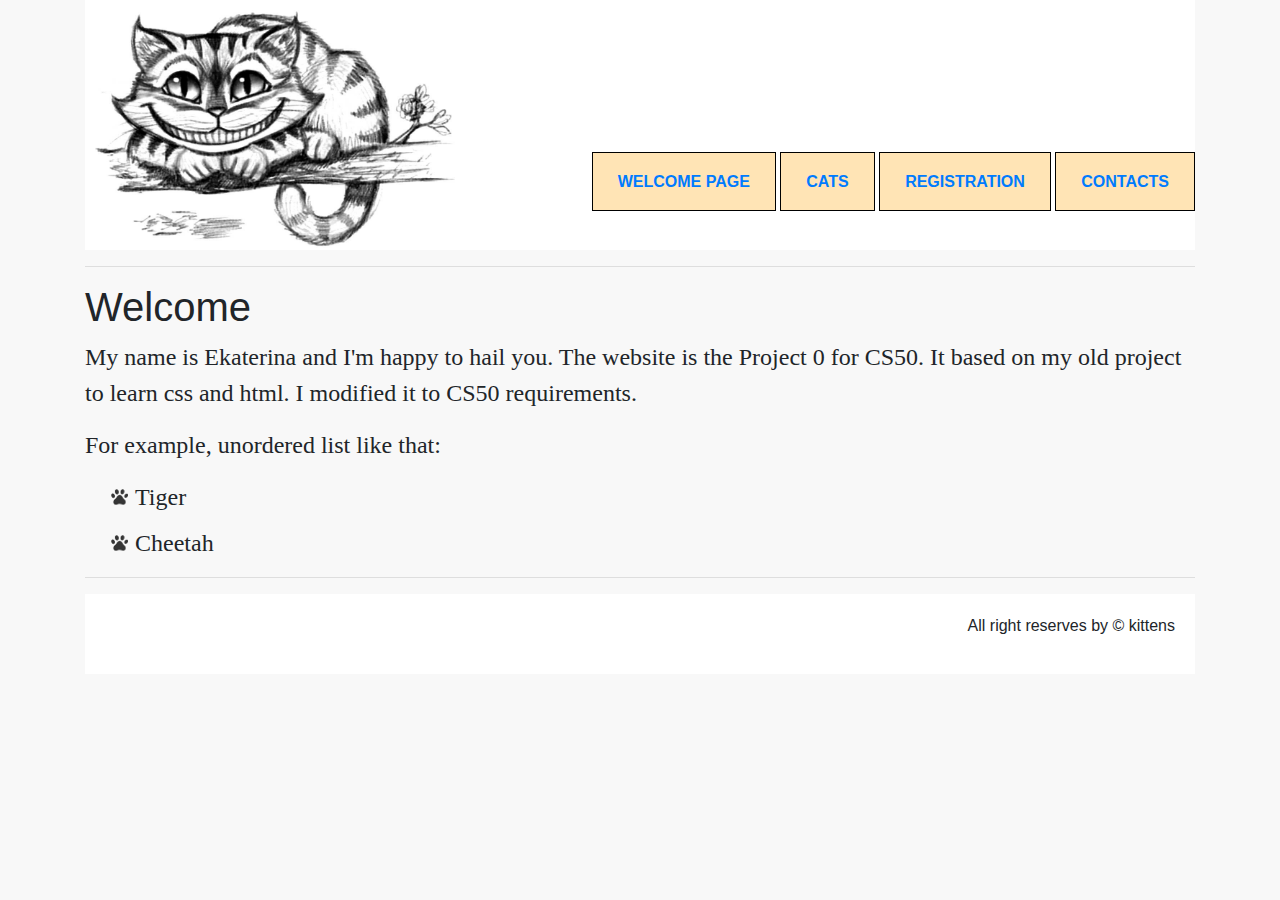
<file: Index.html>
<!DOCTYPE html>

<html>
    <head>
        <title>Ekaterina Levashina</title>
        <meta charset="UTF-8">
        <meta name="viewport" content="width=device-width, initial-scale=1.0">
		<link rel="stylesheet" href="https://maxcdn.bootstrapcdn.com/bootstrap/4.0.0/css/bootstrap.min.css" integrity="sha384-Gn5384xqQ1aoWXA+058RXPxPg6fy4IWvTNh0E263XmFcJlSAwiGgFAW/dAiS6JXm" crossorigin="anonymous">
        <link rel="stylesheet" type="text/css" href="style/style.css">
    </head>
    <body>
		<div class="container">
			<header>
				<div class="Logo"><img src="img/Logo.png" alt="Cheshir_cat" width="360" height="240" ></div>        
                <ul class="main_menu">
					<li><a href="Index.html">Welcome page</a></li>
					<li><a href="Catalog.html">Cats</a></li>
					<li><a href="Registration_form.html">Registration</a></li>
					<li><a href="Contacts.html">Contacts</a></li>
				</ul>
			</header>
			<hr>
			
				<h1>Welcome</h1>
				<p id="intro">My name is Ekaterina and I'm happy to hail you. The website is the Project 0 for CS50. It based on my old project to learn css and html. I modified it to CS50 requirements.</p>
				<p style="font-family: Grand Hotel; font-size:1.5em;">For example, unordered list like that:</p>
				<ul class="Product_characters">
				<li>Tiger</li>
				<li>Cheetah</li>
				</ul>
			
			<hr>
			<footer>
			All right reserves by &copy; kittens<br>
			</footer>
		</div>
		<script src="https://code.jquery.com/jquery-3.2.1.slim.min.js" integrity="sha384-KJ3o2DKtIkvYIK3UENzmM7KCkRr/rE9/Qpg6aAZGJwFDMVNA/GpGFF93hXpG5KkN" crossorigin="anonymous"></script>
    </body>
</html>
</file>
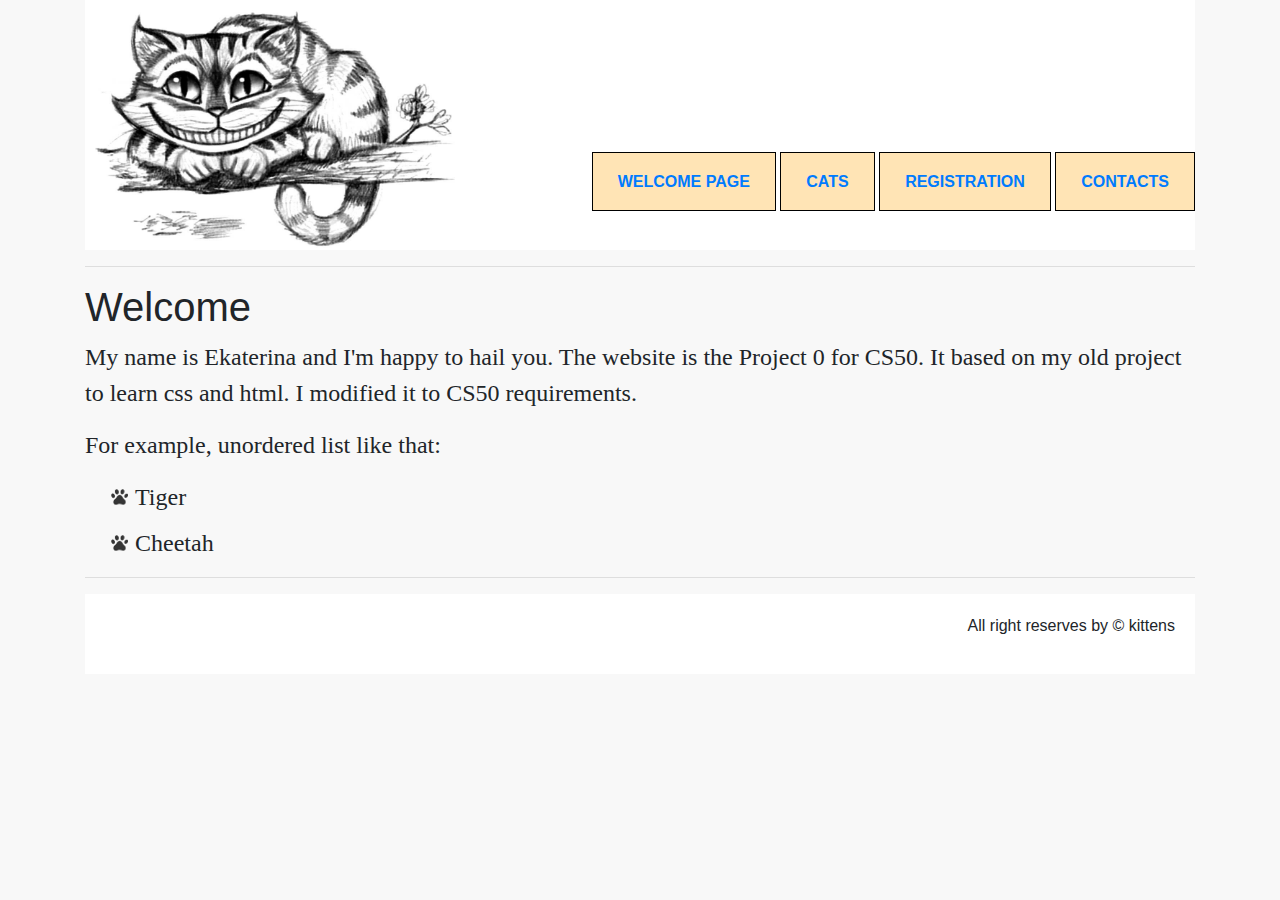
<file: index.html>
<!DOCTYPE html>

<html>
    <head>
        <title>Ekaterina Levashina</title>
        <meta charset="UTF-8">
        <meta name="viewport" content="width=device-width, initial-scale=1.0">
		<link rel="stylesheet" href="https://maxcdn.bootstrapcdn.com/bootstrap/4.0.0/css/bootstrap.min.css" integrity="sha384-Gn5384xqQ1aoWXA+058RXPxPg6fy4IWvTNh0E263XmFcJlSAwiGgFAW/dAiS6JXm" crossorigin="anonymous">
        <link rel="stylesheet" type="text/css" href="style/style.css">
    </head>
    <body>
		<div class="container">
			<header>
				<div class="Logo"><img src="img/Logo.png" alt="Cheshir_cat" width="360" height="240" ></div>        
                <ul class="main_menu">
					<li><a href="index.html">Welcome page</a></li>
					<li><a href="Catalog.html">Cats</a></li>
					<li><a href="Registration_form.html">Registration</a></li>
					<li><a href="Contacts.html">Contacts</a></li>
				</ul>
			</header>
			<hr>
			
				<h1>Welcome</h1>
				<p id="intro">My name is Ekaterina and I'm happy to hail you. The website is the Project 0 for CS50. It based on my old project to learn css and html. I modified it to CS50 requirements.</p>
				<p style="font-family: Grand Hotel; font-size:1.5em;">For example, unordered list like that:</p>
				<ul class="Product_characters">
				<li>Tiger</li>
				<li>Cheetah</li>
				</ul>
			
			<hr>
			<footer>
			All right reserves by &copy; kittens<br>
			</footer>
		</div>
		<script src="https://code.jquery.com/jquery-3.2.1.slim.min.js" integrity="sha384-KJ3o2DKtIkvYIK3UENzmM7KCkRr/rE9/Qpg6aAZGJwFDMVNA/GpGFF93hXpG5KkN" crossorigin="anonymous"></script>
    </body>
</html>
</file>
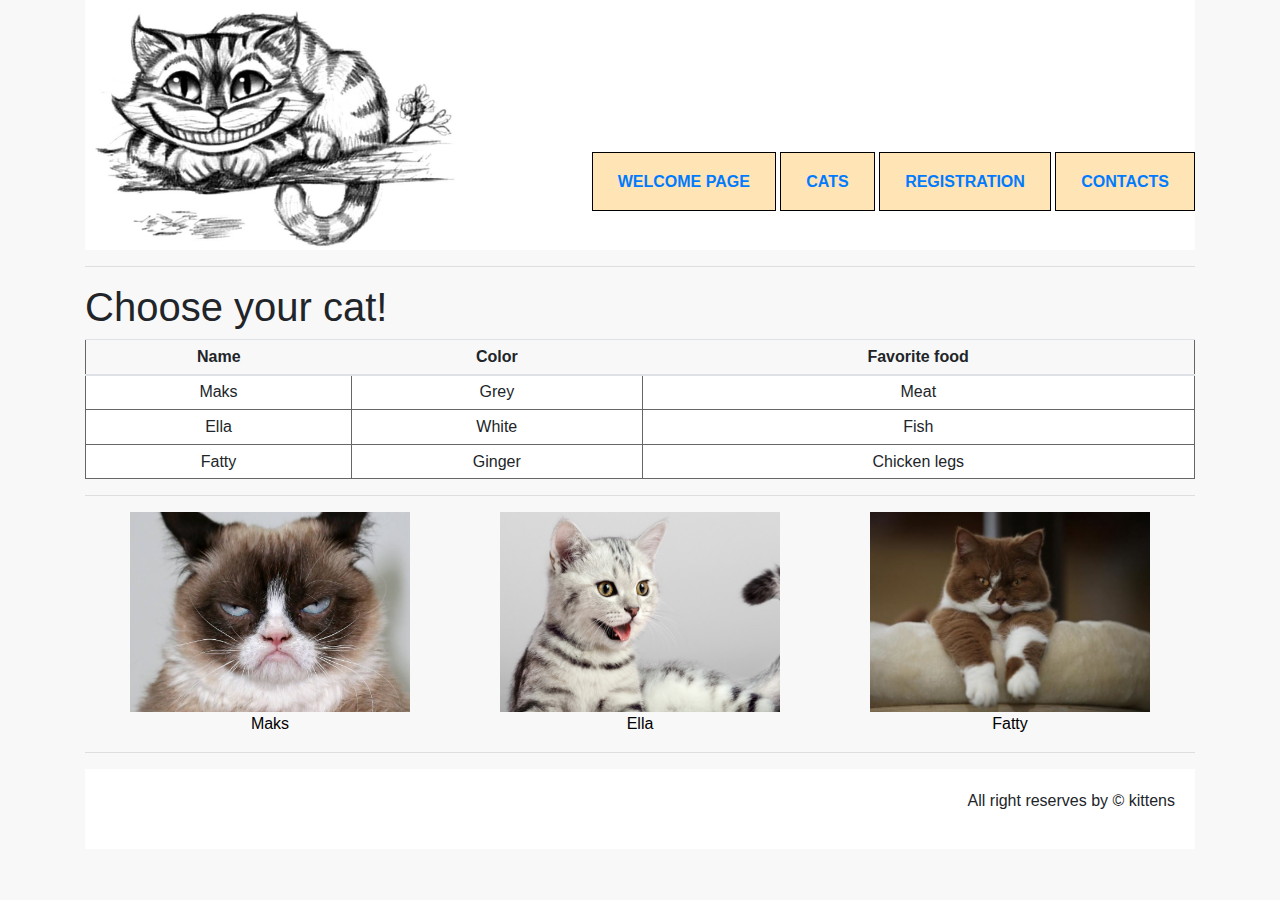
<file: Catalog.html>
<!DOCTYPE html>


<html>
    <head>
        <title>Catalog</title>
        <meta charset="UTF-8">
        <meta name="viewport" content="width=device-width, initial-scale=1.0">
		<link rel="stylesheet" href="https://maxcdn.bootstrapcdn.com/bootstrap/4.0.0/css/bootstrap.min.css" integrity="sha384-Gn5384xqQ1aoWXA+058RXPxPg6fy4IWvTNh0E263XmFcJlSAwiGgFAW/dAiS6JXm" crossorigin="anonymous">
        
        <link rel="stylesheet" type="text/css" href="style/style.css">
    </head>
    <body>
	<div class="container">
        <header>            
         <div class="Logo"><img src="img/Logo.png" alt="Cheshir_cat" width="360" height="240" ></div>
        <ul class="main_menu">
            <li><a href="index.html">Welcome page</a></li>
			<li><a href="Catalog.html">Cats</a></li>
			<li><a href="Registration_form.html">Registration</a></li>
			<li><a href="Contacts.html">Contacts</a></li>
        </ul>
        </header>

        <hr>
		<h1>Choose your cat!</h1>
				<table class="table table-sm">
					<thead>
					<tr>
						<th scope="col">Name</h>
						<th scope="col">Color</th>
						<th scope="col">Favorite food</th>                
					</tr>      
					</thead>	
					<tbody>					
					<tr>
						<td scope="row">Maks</td>
						<td>Grey</td>
						<td>Meat</td>                
					</tr>      
					<tr>
						<td>Ella</td>
						<td>White</td>
						<td>Fish</td>                
					</tr>  
					<tr>
						<td>Fatty</td>
						<td>Ginger</td>
						<td>Chicken legs</td>                
					</tr> 
					</tbody>
				</table>
        
   
		<hr>
		<div class="container">
			<div class="row">
			
				<div class="col">
					<a href="catalog/Cat_1.html">
                    <img src="img/cat_1.jpg" width="280" height="200" alt="Первый котик"><br>
                    Maks</a>
				</div>
				
				<div class="col">
					 <a href="catalog/Cat_2.html">
                    <img src="img/cat_2.jpg" width="280" height="200"  alt="Второй котик"><br>            
                    Ella</a>
				</div>	
				
				<div class="col">
					<a href="catalog/Cat_3.html">
                    <img src="img/cat_3.jpg" width="280" height="200" alt="Третий котик"><br>                    
                    Fatty
                </a>
				</div>
			</div>
		</div>
		<hr>
        <footer>
        All right reserves by &copy; kittens<br>
        </footer>
		</div>
    </body>
</html>
</file>
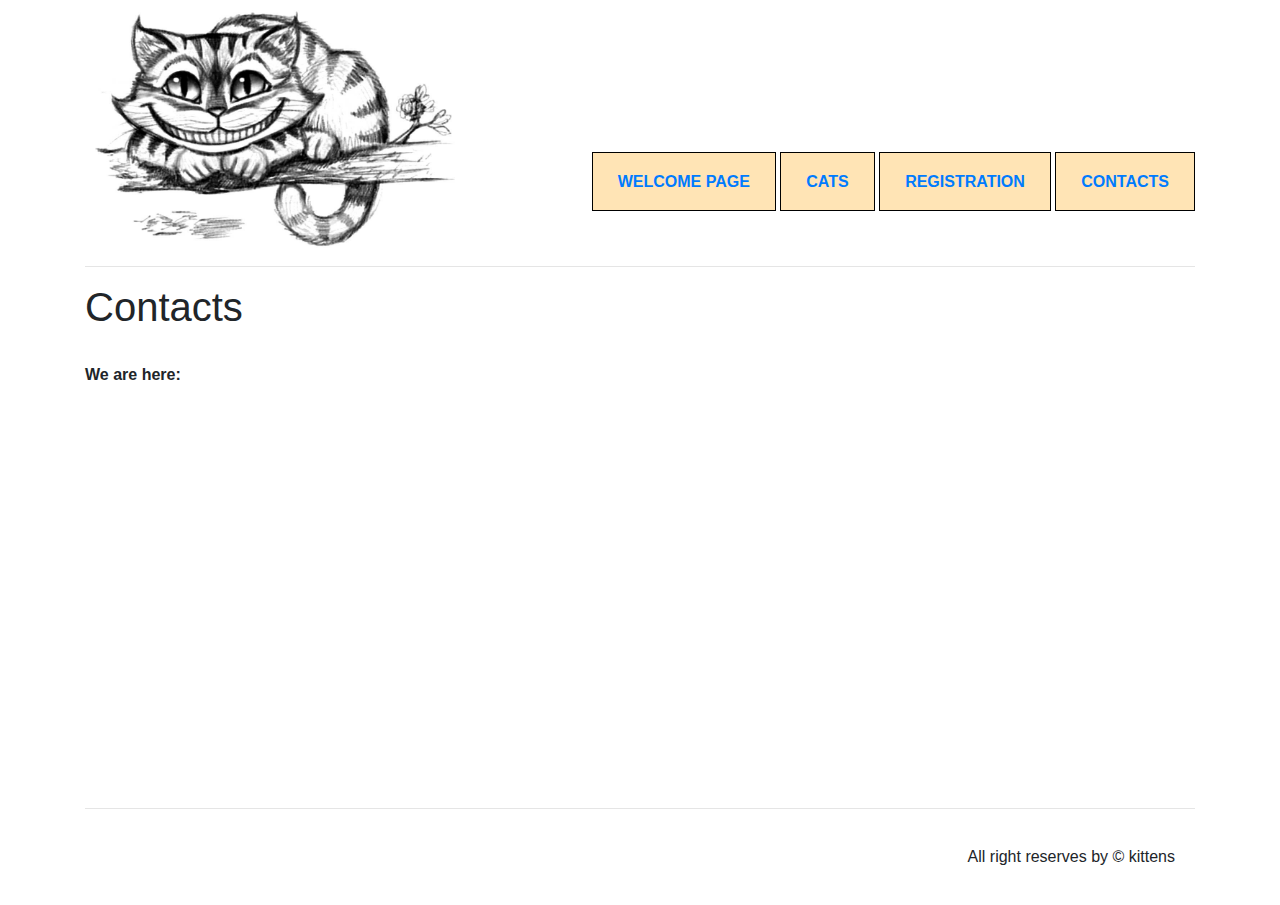
<file: Contacts.html>
<!DOCTYPE html>
<!--
To change this license header, choose License Headers in Project Properties.
To change this template file, choose Tools | Templates
and open the template in the editor.
-->
<html>
    <head>
        <title>Ekaterina Levashina</title>
        <meta charset="UTF-8">
        <meta name="viewport" content="width=device-width, initial-scale=1.0">
        <link rel="stylesheet" type="text/css" href="style/style.css">
		<link rel="stylesheet" href="https://maxcdn.bootstrapcdn.com/bootstrap/4.0.0/css/bootstrap.min.css" integrity="sha384-Gn5384xqQ1aoWXA+058RXPxPg6fy4IWvTNh0E263XmFcJlSAwiGgFAW/dAiS6JXm" crossorigin="anonymous">
        
    </head>
    <body>
	<div class="container">
        <header>
             <div class="Logo"><img src="img/Logo.png" alt="Cheshir_cat" width="360" height="240" ></div>
            
            <ul class="main_menu">
             <li><a href="index.html">Welcome page</a></li>
					<li><a href="Catalog.html">Cats</a></li>
					<li><a href="Registration_form.html">Registration</a></li>
					<li><a href="Contacts.html">Contacts</a></li>
         </ul>
        </header>

        <hr>
        
        <h1>Contacts</h1>
        
               
        <br>
        <b>We are here:</b>
        <br><br>
        <div class="Map">
      <iframe src="https://www.google.com/maps/embed?pb=!1m18!1m12!1m3!1d2754.0160939691573!2d48.02986331591835!3d46.349224979121345!2m3!1f0!2f0!3f0!3m2!1i1024!2i768!4f13.1!3m3!1m2!1s0x41a9057ff4b19df3%3A0x7884871d0c7fd76!2sAstrakhan%20Kremlin!5e0!3m2!1sen!2sru!4v1569943216496!5m2!1sen!2sru" width="600" height="450" frameborder="0" style="border:0;" allowfullscreen=""></iframe>
        </div>
      <hr>
         <footer>
        All right reserves by &copy; kittens<br>
        </footer>
		</div>
    </body>
</html>
</file>
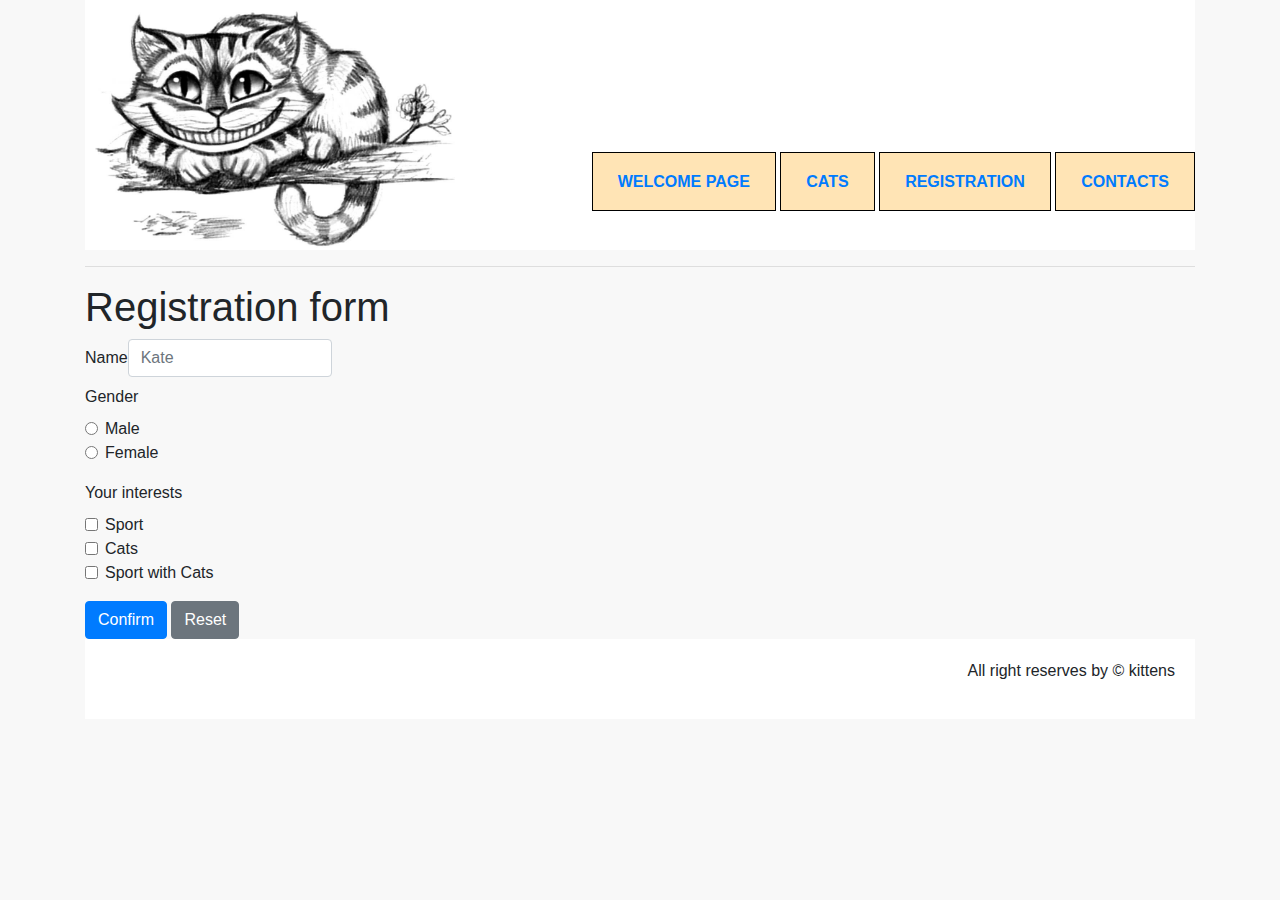
<file: Registration_form.html>
<!DOCTYPE html>
<!--
To change this license header, choose License Headers in Project Properties.
To change this template file, choose Tools | Templates
and open the template in the editor.
-->
<html>
    <head>
        <title>Ekaterina Levashina</title>
        <meta charset="UTF-8">
        <meta name="viewport" content="width=device-width, initial-scale=1.0">
		<link rel="stylesheet" href="https://maxcdn.bootstrapcdn.com/bootstrap/4.0.0/css/bootstrap.min.css" integrity="sha384-Gn5384xqQ1aoWXA+058RXPxPg6fy4IWvTNh0E263XmFcJlSAwiGgFAW/dAiS6JXm" crossorigin="anonymous">
        <link rel="stylesheet" type="text/css" href="style/style.css">
    </head>
	
    <body>
	<div class="container">
        <header> 
            <div class="Logo"><img src="img/Logo.png" alt="Cheshir_cat" width="360" height="240" ></div>
			<ul class="main_menu">
				<li><a href="index.html">Welcome page</a></li>
				<li><a href="Catalog.html">Cats</a></li>
				<li><a href="Registration_form.html">Registration</a></li>
				<li><a href="Contacts.html">Contacts</a></li>
			</ul>
       </header>
        <hr>
        <h1>Registration form</h1>
        <form name="reg" action="" method="POST">
        
		<div class="form-inline">
			<div class="form-group mb-2">
				<label for="name">Name</label>
				<input type="text" class="form-control" id="name" placeholder="Kate">
			</div>
		</div>
		
        <div class="form-group">
		
		<label for="gender">Gender</label>
		
		<div class="form-check">
			<input class="form-check-input" type="radio" name="gender" id="Male" value="Male">
			<label class="form-check-label" for="Male">Male</label>
		</div>
		
		<div class="form-check">		
			<input class="form-check-input" type="radio" name="gender" id="Female" value="Female">
			<label class="form-check-label" for="Female">Female</label>
		</div>
		</div>
		
		<div class="form-group">
		<label for="interests">Your interests</label>
        
		<div class="form-check">
			<input class="form-check-input" type="checkbox" name="interests" id="Sport">
			<label class="form-check-label" for="interests">Sport</label>
		</div>
		
		<div class="form-check">
			<input class="form-check-input" type="checkbox" name="interests" id="Cats">
			<label class="form-check-label" for="interests">Cats</label>
		</div>
		
		<div class="form-check">
			<input class="form-check-input" type="checkbox" name="interests" id="SportCats">
			<label class="form-check-label" for="interests">Sport with Cats</label>
		</div>
		</div>
       
		
		<button type="submit" class="btn btn-primary">Confirm</button>
        <button type="reset" class="btn btn-secondary">Reset</button>
        </form>
         <footer>
        All right reserves by &copy; kittens<br>
        </footer>
	</div>
    </body>
</html>
</file>
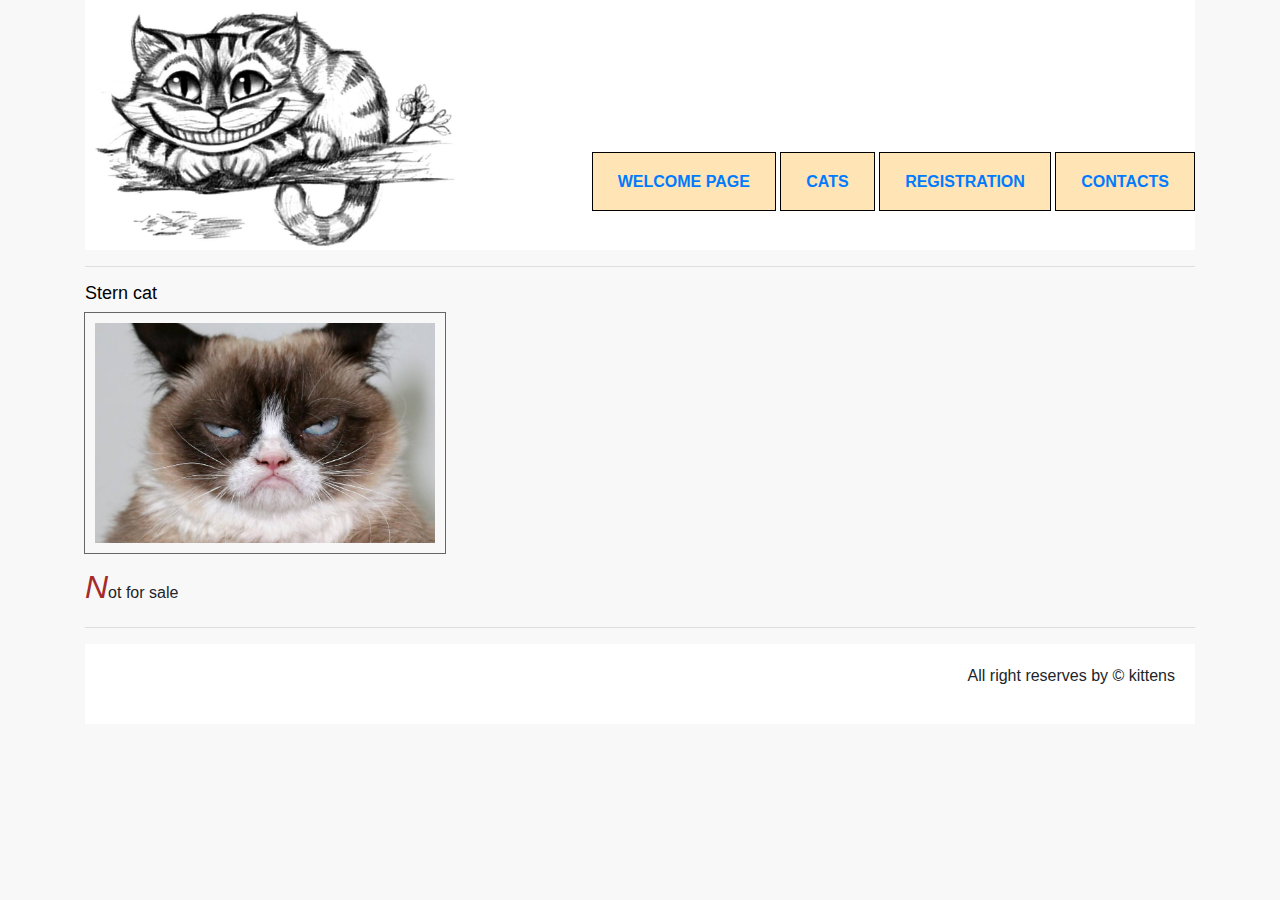
<file: catalog/Cat_1.html>
<!DOCTYPE html>

<html>
    <head>
         <title>Ekaterina Levashina</title>
        <meta charset="UTF-8">
        <meta name="viewport" content="width=device-width, initial-scale=1.0">
		<link rel="stylesheet" href="https://maxcdn.bootstrapcdn.com/bootstrap/4.0.0/css/bootstrap.min.css" integrity="sha384-Gn5384xqQ1aoWXA+058RXPxPg6fy4IWvTNh0E263XmFcJlSAwiGgFAW/dAiS6JXm" crossorigin="anonymous">
        <link rel="stylesheet" type="text/css" href="../style/style.css">
    </head>
    <body class="body_product">
         <div class="container">
		 <header>            
             <div class="Logo"><img src="../img/Logo.png" alt="Cheshir_cat" width="360" height="240" ></div>
             <ul class="main_menu">
				<li><a href="../index.html">Welcome page</a></li>
				<li><a href="../Catalog.html">Cats</a></li>
				<li><a href="../Registration_form.html">Registration</a></li>
				<li><a href="../Contacts.html">Contacts</a></li>
			</ul>
         </header>            

        <hr>
       
        <h1>Stern cat</h1>      
         <div class="katalog_img_description">
        <a href="../img/cat_1.jpg" target="_blank">
        <img class = "for_border_image" src="../img/cat_1.jpg" alt="Me if you don't give me the best mark!" width="360" height="240">
        </a>
             
        
        
                     
        </div>
		<p>Not for sale</p>
        
        <hr>
         <footer>
        All right reserves by &copy; kittens<br>
        </footer>
		</div>
    </body>
</html>
</file>
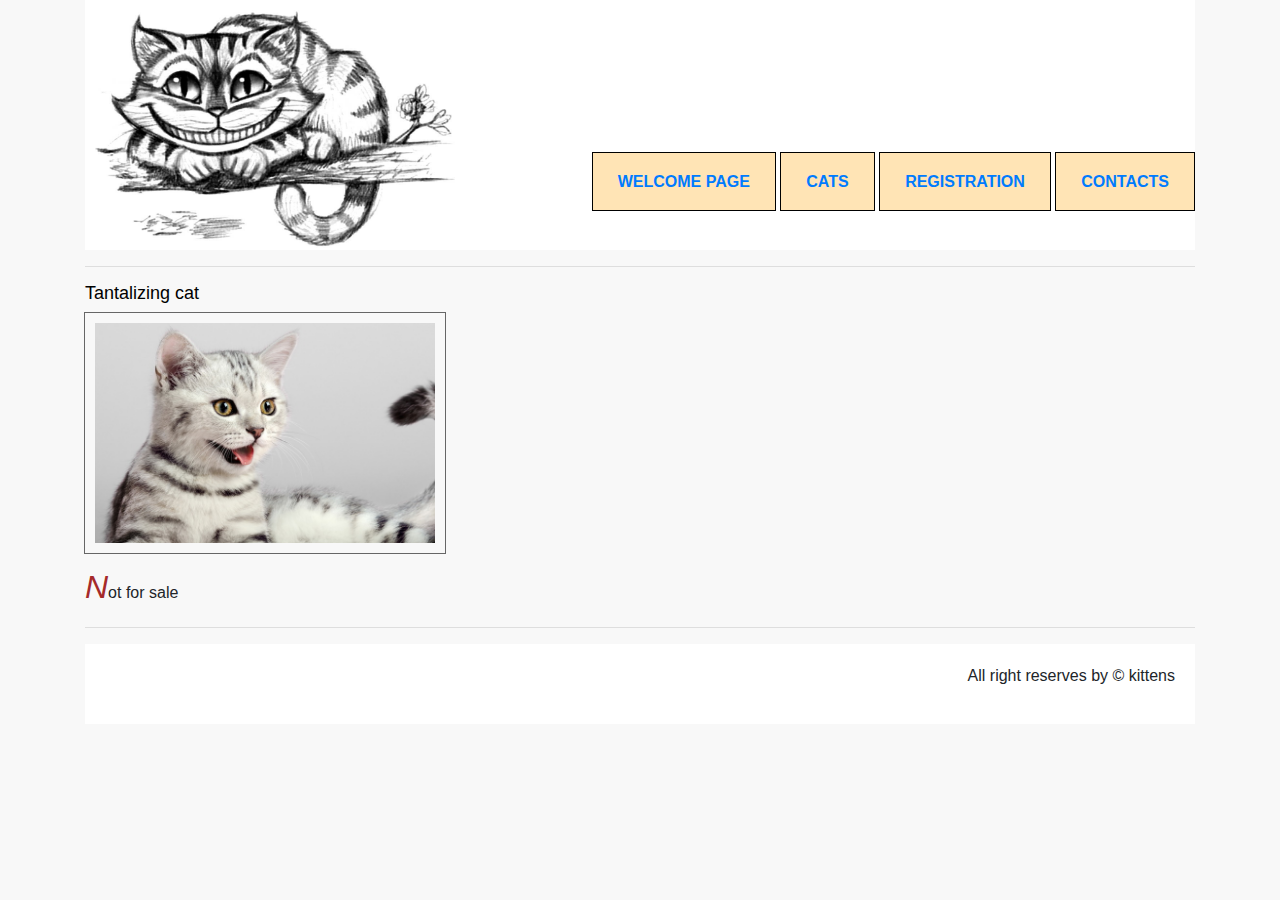
<file: catalog/Cat_2.html>
<!DOCTYPE html>

<html>
    <head>
        <title>Интернет магазин котиков</title>
        <meta charset="UTF-8">
        <meta name="viewport" content="width=device-width, initial-scale=1.0">
		<link rel="stylesheet" href="https://maxcdn.bootstrapcdn.com/bootstrap/4.0.0/css/bootstrap.min.css" integrity="sha384-Gn5384xqQ1aoWXA+058RXPxPg6fy4IWvTNh0E263XmFcJlSAwiGgFAW/dAiS6JXm" crossorigin="anonymous">
        
        <link rel="stylesheet" type="text/css" href="../style/style.css">
    </head>
    <body class="body_product">
	<div class="container">
           <header>            
             <div class="Logo"><img src="../img/Logo.png" alt="Cheshir_cat" width="360" height="240" ></div>
             <ul class="main_menu">
				<li><a href="../index.html">Welcome page</a></li>
				<li><a href="../Catalog.html">Cats</a></li>
				<li><a href="../Registration_form.html">Registration</a></li>
				<li><a href="../Contacts.html">Contacts</a></li>
			</ul>
         </header>          
       
        <hr>
        <h1>Tantalizing cat</h1>     
        <div class="katalog_img_description">
        <a href="../img/cat_2.jpg" target="_blank">
        <img class = "for_border_image" src="../img/cat_2.jpg" alt="It's me when I inspect YOUR work" width="360" height="240">
        </a>
		</div>
		
           <p>Not for sale</p>
         <hr>
         <footer>
          All right reserves by &copy; kittens<br>
        </footer>
              
		  </div>
    </body>
</html>
</file>
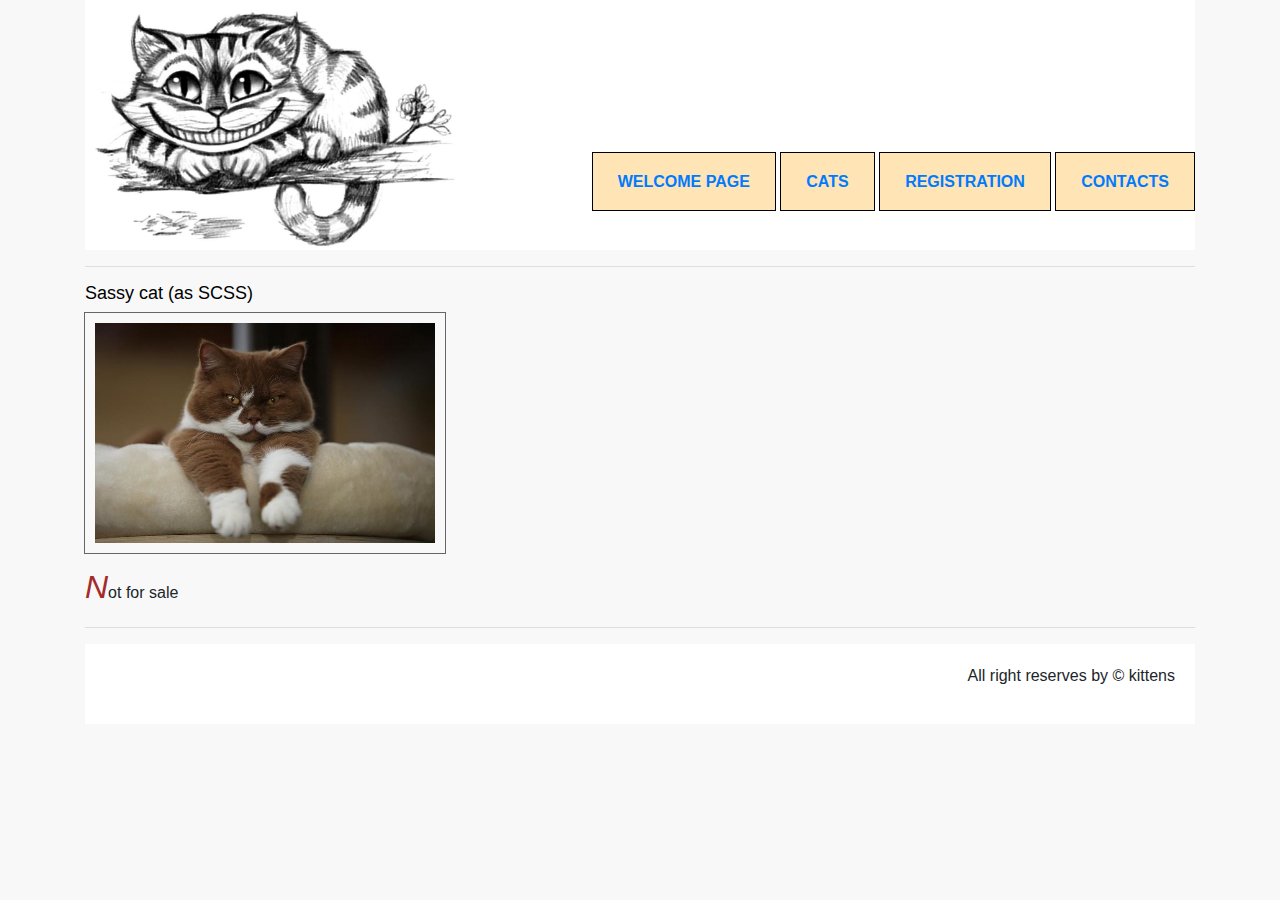
<file: catalog/Cat_3.html>
<!DOCTYPE html>

<html>
    <head>
        <title>Ekaterina Levashina</title>
        <meta charset="UTF-8">
        <meta name="viewport" content="width=device-width, initial-scale=1.0">
		<link rel="stylesheet" href="https://maxcdn.bootstrapcdn.com/bootstrap/4.0.0/css/bootstrap.min.css" integrity="sha384-Gn5384xqQ1aoWXA+058RXPxPg6fy4IWvTNh0E263XmFcJlSAwiGgFAW/dAiS6JXm" crossorigin="anonymous">
        <link rel="stylesheet" type="text/css" href="../style/style.css">
		
    </head>
    <body class="body_product">
		<div class="container">
          <header>            
             <div class="Logo"><img src="../img/Logo.png" alt="Cheshir_cat" width="360" height="240" ></div>
             <ul class="main_menu">
				<li><a href="../index.html">Welcome page</a></li>
				<li><a href="../Catalog.html">Cats</a></li>
				<li><a href="../Registration_form.html">Registration</a></li>
				<li><a href="../Contacts.html">Contacts</a></li>
			</ul>
         </header>          
       
        <hr>
		
        <h1>Sassy cat (as SCSS)</h1>
        <div class="katalog_img_description">
        <a href="../img/cat_3.jpg" target="_blank">
        <img class = "for_border_image" src="../img/cat_3.jpg" alt="It's our teacher looking on our tries to do a beautiful site" width="360" height="240">
        </a>
		</div>
         <p>Not for sale</p>
        
        <hr>
         <footer>
        All right reserves by &copy; kittens<br>
        </footer>
		
           </div>   
    </body>
</html>
</file>
<file: style/style.css>
.main_menu {
  list-style-type: none;
  text-transform: uppercase;
  padding-top: 170px;
  float: right;
}
.main_menu li {
  display: inline;
  padding: 20px;
  text-align: center;
  background-color: #FFE4B5;
  border: 1px solid black;
}
.main_menu li a {
  text-decoration: none;
  font-family: Helvetica;
  font-weight: bold;
  padding: 5px;
}
.main_menu li:hover {
  background-color: #F8F8FF;
}
header {
  background-color: #ffffff;
  height: 250px;
}
/*
 header:before {
 content: "The cat is fine too";     
 font-style: italic;
 font-color: $fontColor;
 }
 */
.Logo {
  float: left;
  padding: 10px 0 0 10px;
  overflow: hidden;
}
footer {
  background-color: #ffffff;
  text-align: right;
  padding: 20px 20px 0 0;
  height: 80px;
}
body {
  font-family: Helvetica;
  background-color: #f8f8f8;
}
body br {
  margin: 10px;
}
.body_product {
  font-family: Helvetica;
}
.body_product p:first-letter {
  font-size: 2em;
  color: Brown;
  font-style: italic;
}
.body_product h1, h2, h3 {
  color: black;
  font-size: 18px;
}
.Product_characters {
  font-family: Grand Hotel;
  font-size:1.5em;
}
.Product_characters li {  
  margin: 10px;
  list-style-image: url(../img/Cat_paw.png);
}
.Feedback_form {
  padding: 20px;
  width: 300px;
}
.Feedback_form br {
  padding: 20px;
  font-size: 25px;
}
#Feedback_form_email:focus, #Feedback_form_name:focus {
  background-color: #eaeaea;
  color: #484343;
}
#Feedback_form_name, #Feedback_form_email {
  height: 25px;
  font-size: 20px;
  color: black;
  font-family: arial;
  width: 500px;
}
input {
  text-transform: capitalize;
}
.for_border_image {
  outline-color: black;
  outline-width: 10px;
  padding: 10px;
  outline: 1px solid #666;
}
.for_border_image:hover {
  outline-width: 10px;
  padding: 10px;
  outline: 1px solid transparent;
}
table, td {
  border: 1px solid #666;
  padding: 10px;
  text-align: center;
}
table {
  background-color: #eaeaea;
}
td {
  background-color: white;
}
.More_height {
  width: 150px;
  height: 150px;
}
.katalog_img_description {
  height: 250px;  
}
.katalog_img_description img {
  float: left;
}
.Buy_button {
  margin-left: 300px;
  overflow: hidden;
}
.Buy_button:hover {
  cursor: pointer;
}
.Buy_button:active {
  margin-top: 5px;
}
.katalog_img_description p {
  padding: 30px 30px 20px 30px;
  overflow: hidden;
  text-align: center;
}
h3 {
  clear: both;
}
.Map iframe {
  width: 100%;
  height: 374px;
}
.Catalog_gallery {
  height: 300px;
}
.Product_gallery {
  display: inline;
  text-align: center;
  border: 5px solid #FFE4B5;
  padding: 5px;
}
.Product_gallery a {
  text-decoration: none;
}
.Product_gallery:hover {
  border: 5px solid transparent;
}
.Container {
  width: 100%;
  margin: auto;
}
#intro {
  font-family: Grand Hotel;
  font-size:1.5em;
}
.row a {
  color: black;
}
.row a:hover {
  text-decoration: none;
  color: grey;
}
.row > .col {
  text-align: center;
  padding-right: -15px;
  padding-left: -15px;
}
@media (max-device-width: 750px) {
  .main_menu {
    padding-top: 20px;
    text-transform: none;
    float: left;
  }
  .main_menu li {
    padding: 2px;
  }
}
@media (max-device-width: 1200px) and (min-device-width: 751px) {
  .main_menu {
    padding-top: 20px;
    text-transform: none;
    float: right;
  }
  .main_menu li {
    padding: 2px;
  }
}
</file>
